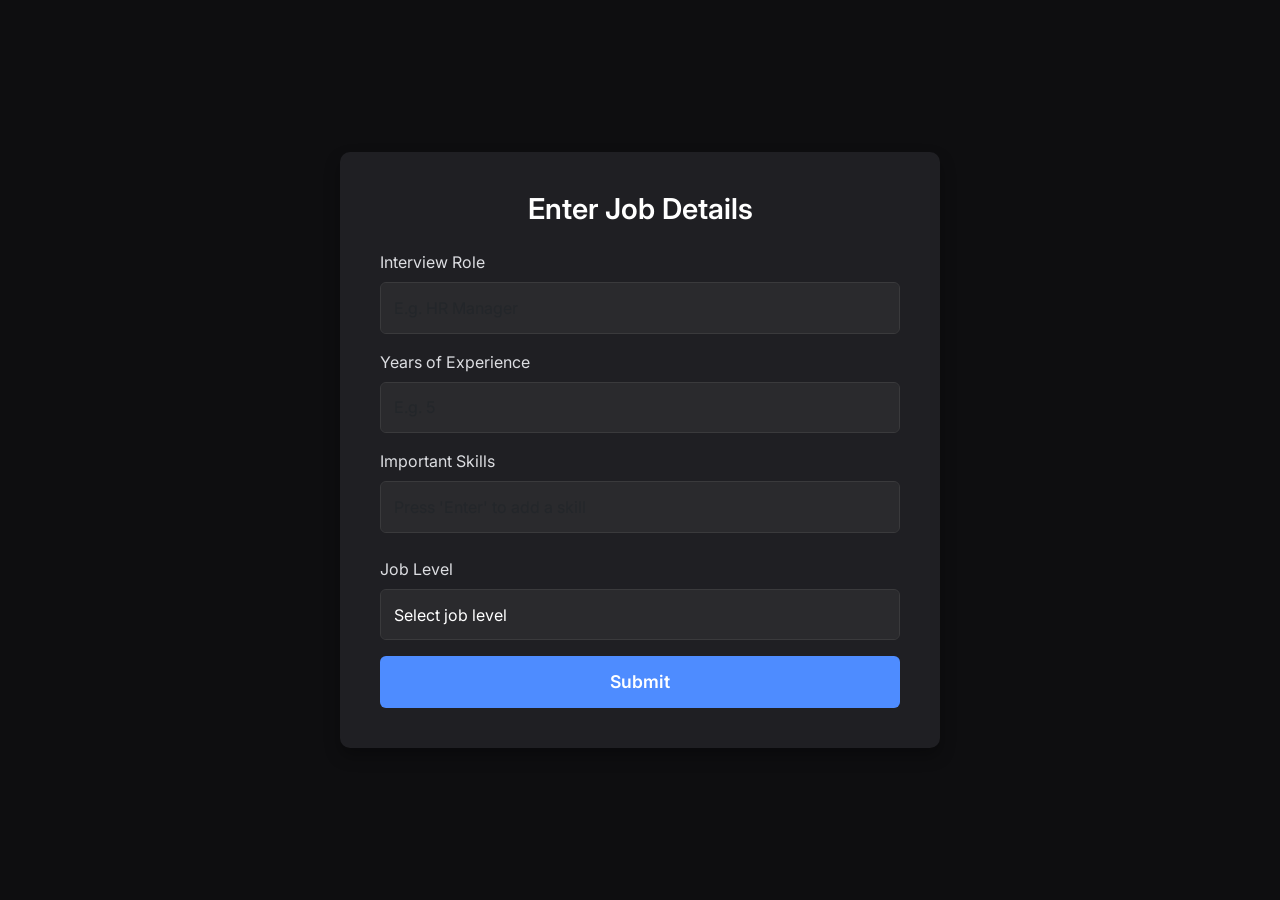
<file: templates/index.html>
<!DOCTYPE html>
<html lang="en">
<head>
  <meta charset="UTF-8">
  <meta name="viewport" content="width=device-width, initial-scale=1.0">
  <title>AI Interviewer - Skills Input</title>
  <link href="https://cdn.jsdelivr.net/npm/bootstrap@5.3.0-alpha3/dist/css/bootstrap.min.css" rel="stylesheet">
  <link href="https://fonts.googleapis.com/css2?family=Inter:wght@300;400;600&display=swap" rel="stylesheet">
  <style>
    body {
      font-family: 'Inter', sans-serif;
      margin: 0;
      background-color: #0e0e10;
      color: #dcdde1;
    }
    .main-bg {
      background-color: #0e0e10;
      display: flex;
      align-items: center;
      justify-content: center;
      height: 100vh;
    }
    .form-container {
      background-color: #1f1f23;
      border-radius: 10px;
      padding: 2.5rem;
      box-shadow: 0px 8px 16px rgba(0, 0, 0, 0.3);
      max-width: 600px;
      width: 100%;
    }
    .title {
      font-size: 1.8rem;
      color: #ffffff;
      font-weight: 600;
      text-align: center;
      margin-bottom: 1.5rem;
    }
    .form-control.custom-input {
      background-color: #2a2a2d;
      color: #ffffff;
      border: 1px solid #3a3a3c;
      border-radius: 6px;
      padding: 0.8rem;
      font-size: 1rem;
      margin-bottom: 0.5rem;
    }
    .form-control.custom-input:focus {
      border-color: #4e8cff;
      box-shadow: 0 0 6px rgba(78, 140, 255, 0.5);
      outline: none;
    }
    .skills-container {
      display: flex;
      flex-wrap: wrap;
      gap: 0.5rem;
      margin-top: 0.5rem;
    }
    .skill-tag {
      background-color: #4e8cff;
      color: #ffffff;
      border-radius: 6px;
      padding: 0.3rem 0.8rem;
      font-size: 0.9rem;
      display: flex;
      align-items: center;
      gap: 0.5rem;
      box-shadow: 0 2px 5px rgba(0, 0, 0, 0.2);
    }
    .skill-tag .delete-skill {
      cursor: pointer;
      font-weight: bold;
      color: #ffffff;
      background: none;
      border: none;
      padding: 0;
      font-size: 1rem;
    }
    .btn.custom-btn {
      background-color: #4e8cff;
      color: #ffffff;
      border: none;
      padding: 0.8rem;
      border-radius: 6px;
      font-size: 1.1rem;
      font-weight: 600;
      width: 100%;
      transition: all 0.3s ease-in-out;
    }
    .btn.custom-btn:hover {
      background-color: #3b6dcf;
      box-shadow: 0 4px 8px rgba(78, 140, 255, 0.3);
      transform: translateY(-2px);
    }
  </style>
</head>
<body>
  <div class="main-bg">
    <div class="form-container">
      <h1 class="title">Enter Job Details</h1>
      <!-- form now posts to /submit_role (backend will save values and redirect) -->
      <form action="/submit_role" method="POST">
        <div class="mb-3">
          <label for="interview_role" class="form-label">Interview Role</label>
          <input type="text" id="interview_role" name="interview_role"
                 class="form-control custom-input" placeholder="E.g. HR Manager" required>
        </div>

        <div class="mb-3">
          <label for="experience" class="form-label">Years of Experience</label>
          <input type="number" id="experience" name="candidate_years_of_experience"
                 class="form-control custom-input" placeholder="E.g. 5" required>
        </div>

        <div class="mb-3">
          <label for="skills" class="form-label">Important Skills</label>
          <input type="text" id="skills-input" class="form-control custom-input"
                 placeholder="Press 'Enter' to add a skill">
          <div id="skills-container" class="skills-container"></div>
        </div>
        <input type="hidden" id="skills-hidden" name="job_important_skills">

        <div class="mb-3">
          <label for="job_level" class="form-label">Job Level</label>
          <select id="job_level" name="job_level" class="form-control custom-input" required>
            <option value="" disabled selected>Select job level</option>
            <option value="Junior">Junior</option>
            <option value="Mid">Mid</option>
            <option value="Senior">Senior</option>
          </select>
        </div>

        <button type="submit" class="btn custom-btn">Submit</button>
      </form>
    </div>
  </div>

  <script>
    const skillsInput = document.getElementById('skills-input');
    const skillsContainer = document.getElementById('skills-container');
    const skillsHidden = document.getElementById('skills-hidden');
    let skills = [];

    skillsInput.addEventListener('keydown', (event) => {
      if (event.key === 'Enter') {
        event.preventDefault();
        const skill = skillsInput.value.trim();
        if (skill && !skills.includes(skill)) {
          addSkill(skill);
          skillsInput.value = '';
        }
      }
    });

    function addSkill(skill) {
      skills.push(skill);
      updateSkillsHidden();

      const skillTag = document.createElement('div');
      skillTag.className = 'skill-tag';
      skillTag.innerHTML = `
        ${skill}
        <button class="delete-skill" onclick="removeSkill('${skill}')">&times;</button>
      `;
      skillsContainer.appendChild(skillTag);
    }

    function removeSkill(skill) {
      skills = skills.filter(s => s !== skill);
      updateSkillsHidden();
      renderSkills();
    }

    function updateSkillsHidden() {
      skillsHidden.value = skills.join(',');
    }

    function renderSkills() {
      skillsContainer.innerHTML = '';
      skills.forEach(skill => addSkill(skill));
    }
  </script>
</body>
</html>
</file>
